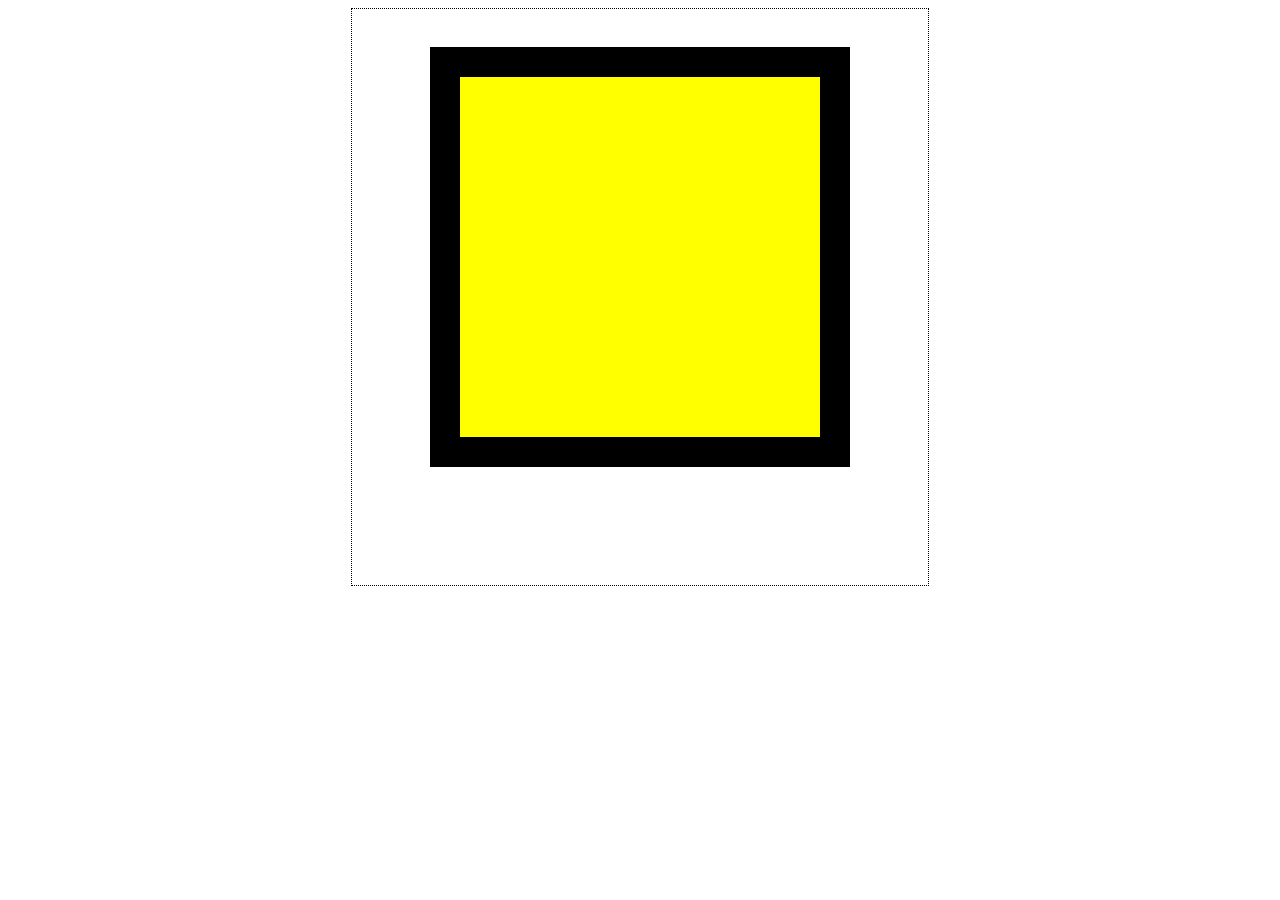
<file: box-model/index.html>
<!DOCTYPE html>
<html>

<head>
    <meta http-equiv="Content-Type" content="text/html; charset=windows-1252">
    <title>Box Model</title>
    <link rel="stylesheet" type="text/css" href="css/layout.css">

</head>

<body>
        <div id="container">
            <div class="Box">          
            </div>
        </div>

</body>

</html>
</file>
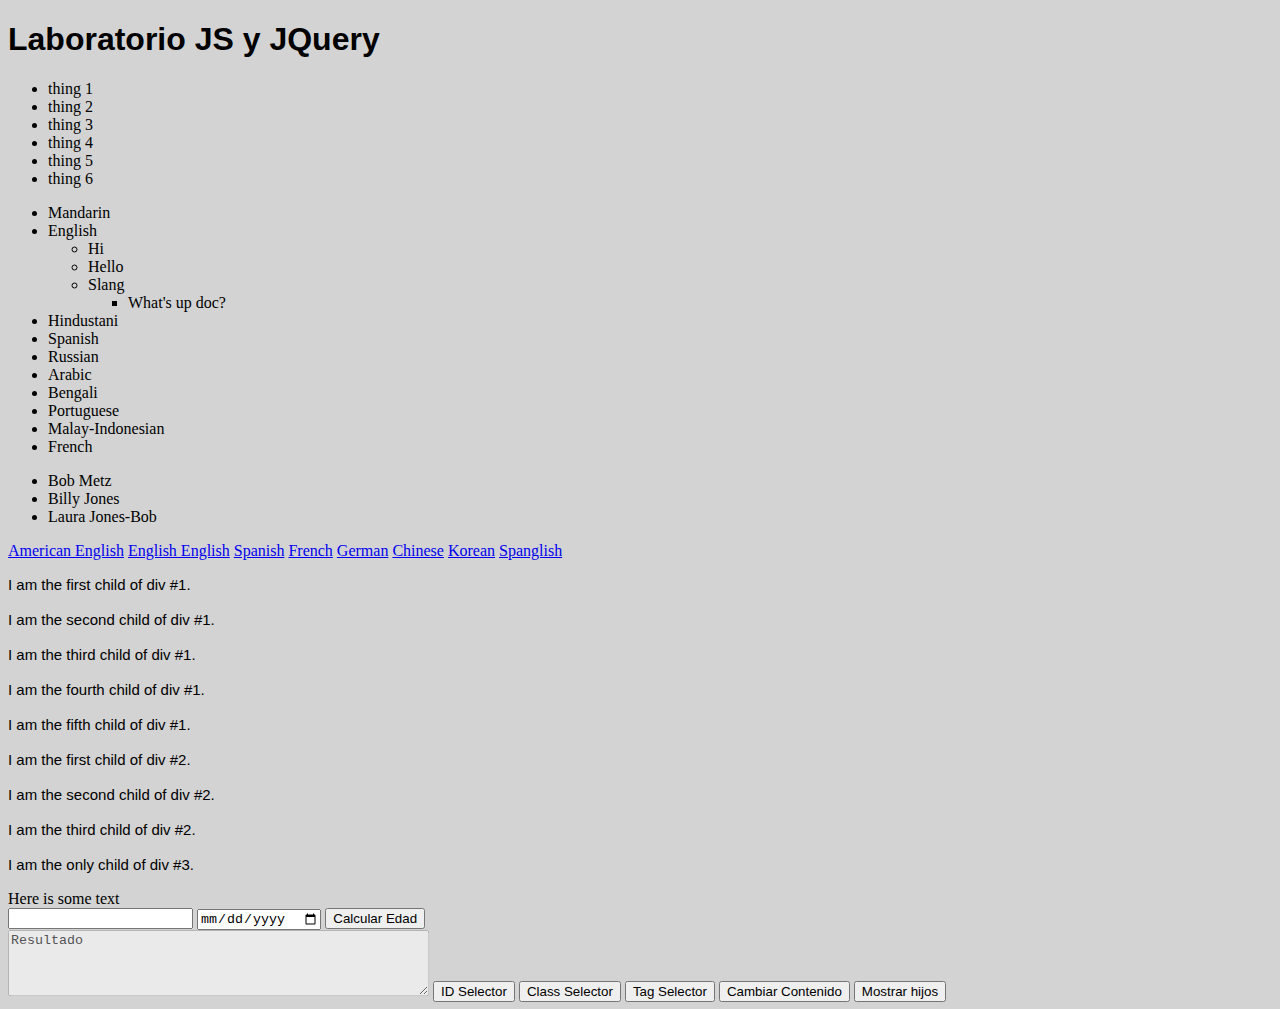
<file: js-jquery-bs/index.html>
<!DOCTYPE html>
<html>

<head lang="en">
    <meta charset="UTF-8">
     <link rel="stylesheet" type="text/css" href="./css/styles.css">
    <script src="https://code.jquery.com/jquery-3.2.1.min.js" integrity="sha256-hwg4gsxgFZhOsEEamdOYGBf13FyQuiTwlAQgxVSNgt4="
        crossorigin="anonymous"></script>
   
    <title>Laboratorio JS y JQuery</title>
</head>

<body>

    <h1>Laboratorio JS y JQuery</h1>
    <ul>
        <li id="thing1">thing 1</li>
        <li>thing 2</li>
        <li>thing 3</li>
        <li class="special">thing 4</li>
        <li>thing 5</li>
        <li class="special">thing 6</li>
    </ul>


    <ul id="languages">
        <li>Mandarin</li>
        <li>English
            <ul class="greetings">
                <li class="main-greeting">Hi</li>
                <li>Hello</li>
                <li>Slang
                    <ul data-troy>
                        <li>What's up doc?</li>
                    </ul>
                </li>
            </ul>
        </li>
        <li>Hindustani</li>
        <li data-troy="true">Spanish</li>
        <li>Russian</li>
        <li>Arabic</li>
        <li>Bengali</li>
        <li>Portuguese</li>
        <li>Malay-Indonesian</li>
        <li>French</li>
    </ul>
    <ul>
        <li data-employee="Bob Metz">Bob Metz</li>
        <li data-employee="Billy Bob Jones">Billy Jones</li>
        <li data-employee="Laura Jones-Bob">Laura Jones-Bob</li>
    </ul>

    <a href="example.html" lang="en">American English</a>
    <a href="example.html" lang="en-UK">English English</a>
    <a href="example.html" lang="es">Spanish</a>
    <a href="example.html" lang="fr">French</a>
    <a href="example.html" lang="de">German</a>
    <a href="example.html" lang="ch">Chinese</a>
    <a href="example.html" lang="ko">Korean</a>
    <a href="example.html" lang="en-and-es">Spanglish</a>


    <div>
        <p>I am the first child of div #1.</p>

        <p>I am the second child of div #1.</p>

        <p>I am the third child of div #1.</p>

        <p>I am the fourth child of div #1.</p>

        <p>I am the fifth child of div #1.</p>
    </div>
    <div>
        <p>I am the first child of div #2.</p>

        <p>I am the second child of div #2.</p>

        <p>I am the third child of div #2.</p>
    </div>
    <div>
        <p>I am the only child of div #3.</p>
        <span>Here is some text</span>
    </div>
    <div>
        <form title="Calcular Fecha de Nacimiento">
            <input type="text" id="name" name="name" value="">
            <input type="date" id="fecha_nacimiento" name="fecha_nacimiento" value="">
            <button type="button" id="btn_calcular_edad">Calcular Edad</button>

            <br/>
            <textarea rows="4" cols="50" disabled id="mostrarResultado">Resultado</textarea>

            <button type="button" id="btn_id_selector">ID Selector</button>
            <button type="button" id="btn_class_selector">Class Selector</button>
            <button type="button" id="btn_tag_selector">Tag Selector</button>
            <button type="button" id="btn_cambiarContenido">Cambiar Contenido</button>
            <button type="button" id="btn_hijos">Mostrar hijos</button>
        </form>
    </div>
</body>
 <script src="js/scripts.js"></script>
</html>
</file>
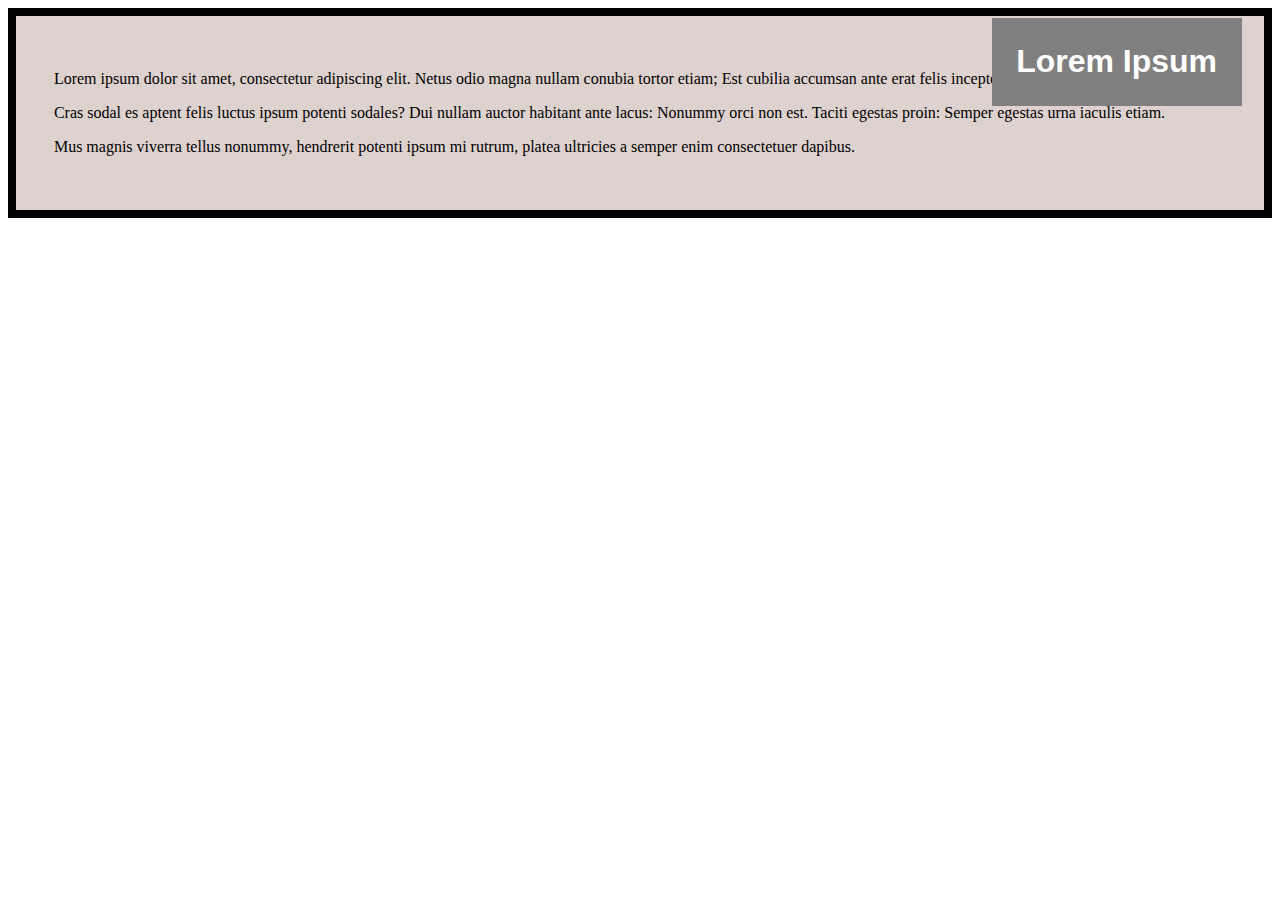
<file: html-css/absolute-positioning.html>
<!DOCTYPE html>
<html>

<head>
    <meta http-equiv="Content-Type" content="text/html; charset=windows-1252">
    <title>Normal Flow</title>
    <link rel="stylesheet" type="text/css" href="./css/layout.css">
    <link rel="stylesheet" type="text/css" href="./css/style.css">
</head>

<body>
    <div id="container">
        <div title="conFondo num1" id="header">
                <h1>
					Lorem Ipsum
				</h1>
        </div>

        <div id="content-container">
            <div id="content">          
                <article>
                <p>
                    Lorem ipsum dolor sit amet, consectetur adipiscing elit. Netus odio magna nullam conubia tortor etiam; Est cubilia accumsan ante erat felis inceptos
                </p>

                <p>
                    Cras sodal es aptent felis luctus ipsum potenti sodales? Dui nullam auctor habitant ante lacus: Nonummy orci non est. Taciti egestas proin: Semper egestas urna iaculis etiam.
                </p>
                <p>
                    Mus magnis viverra tellus nonummy, hendrerit potenti ipsum mi rutrum, platea ultricies a semper enim consectetuer dapibus.
                </p>
                </article>

            </div>
        </div>
    </div>


</body>

</html>
</file>
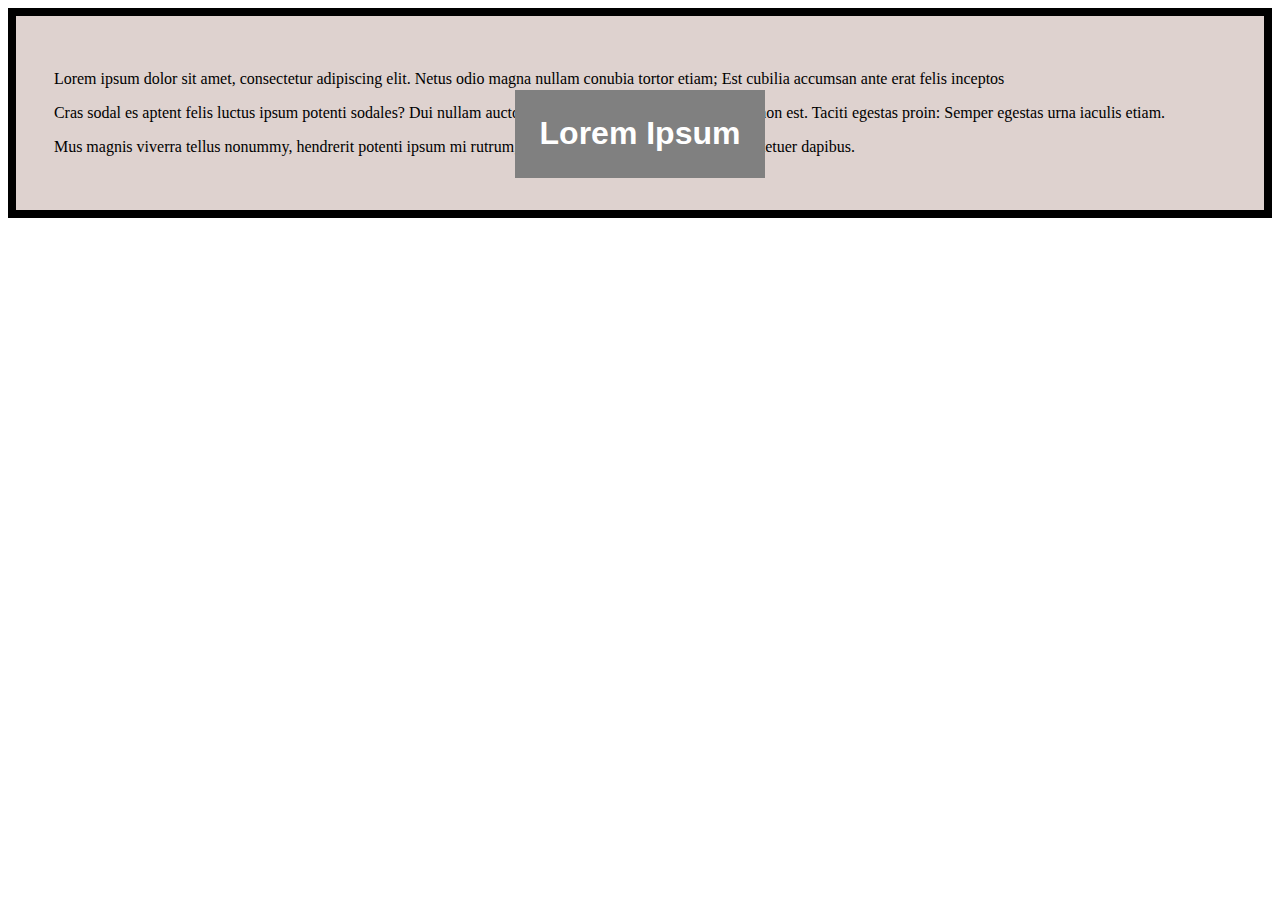
<file: html-css/fixed-positioning.html>
<!DOCTYPE html>
<html>

<head>
    <meta http-equiv="Content-Type" content="text/html; charset=windows-1252">
    <title>Fixed Positioning</title>
    <link rel="stylesheet" type="text/css" href="./css/layout.css">
    <link rel="stylesheet" type="text/css" href="./css/style.css">
</head>

<body>
    <div id="container">
        <div title="conFondo num2" id="header">
                <h1>
					Lorem Ipsum
				</h1>
        </div>

        <div id="content-container">
            <div id="content">          
                <article>
                <p>
                    Lorem ipsum dolor sit amet, consectetur adipiscing elit. Netus odio magna nullam conubia tortor etiam; Est cubilia accumsan ante erat felis inceptos
                </p>

                <p>
                    Cras sodal es aptent felis luctus ipsum potenti sodales? Dui nullam auctor habitant ante lacus: Nonummy orci non est. Taciti egestas proin: Semper egestas urna iaculis etiam.
                </p>
                <p>
                    Mus magnis viverra tellus nonummy, hendrerit potenti ipsum mi rutrum, platea ultricies a semper enim consectetuer dapibus.
                </p>
                </article>

            </div>
        </div>
    </div>


</body>

</html>
</file>
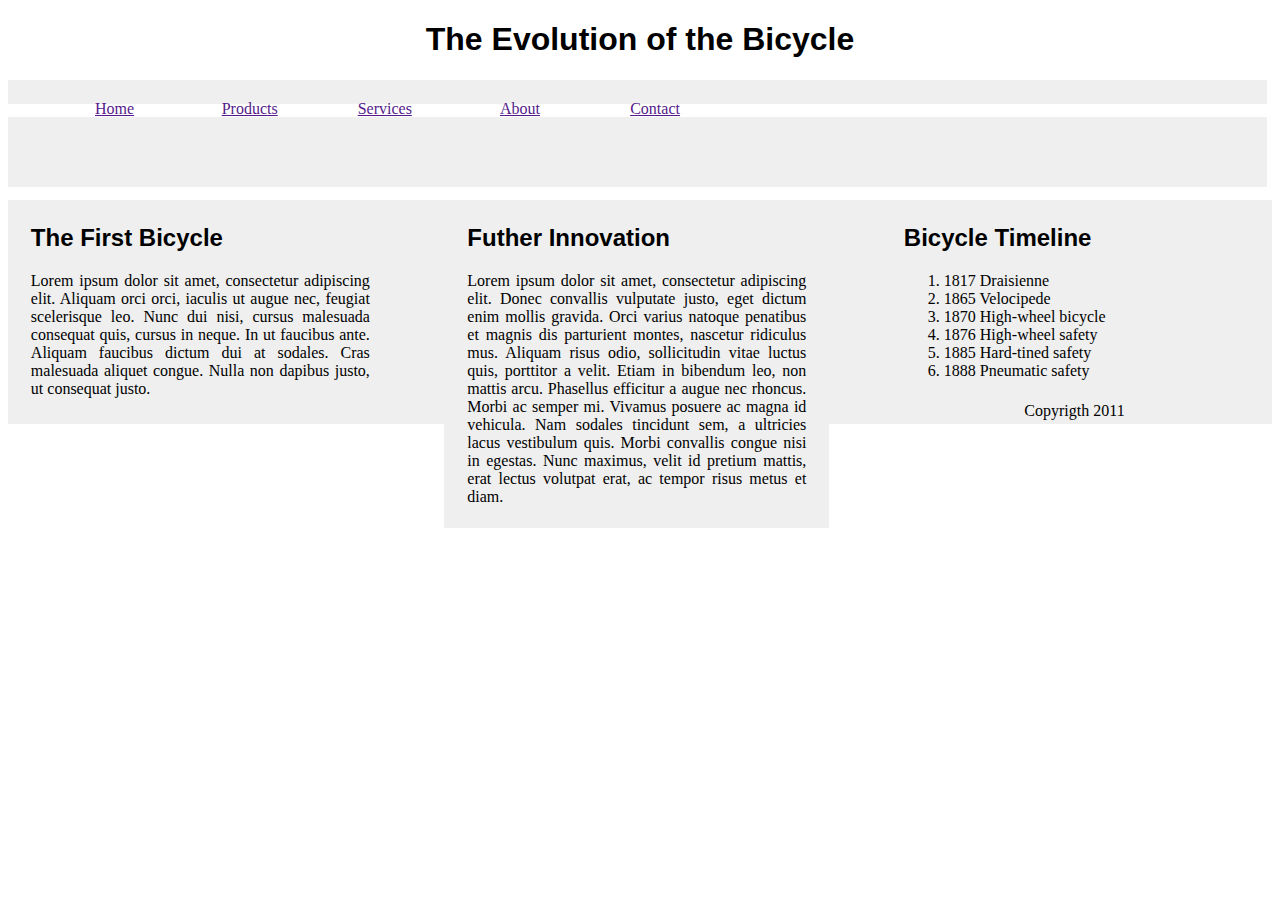
<file: html-css/fixed-width-layout.html>
<!DOCTYPE html>
<html>

<head>
    <meta http-equiv="Content-Type" content="text/html; charset=windows-1252">
    <title>Fixed Width Layput</title>
    <link rel="stylesheet" type="text/css" href="./css/layout_width.css">
    <link rel="stylesheet" type="text/css" href="./css/style.css">
</head>

<body>
    <div id="container_width">
        <div id="logo">
            <header>
                <h1>The Evolution of the Bicycle</h1>
            </header>

        </div>

        <div title="caja" id="navigation">

            <ul>
                <li><a href="">Home</a></li>
                <li><a href="">Products</a></li>
                <li><a href="">Services</a></li>
                <li><a href="">About</a></li>
                <li><a href="">Contact</a></li>
            </ul>

        </div>

        <div title="caja" class="feature">
            <article>

            </article>
        </div>

        <div class="columns">
            <div title="caja" class="colum1of3">
                <article>
                    <h2>The First Bicycle</h2>
                    <p>
                        Lorem ipsum dolor sit amet, consectetur adipiscing elit. Aliquam orci orci, iaculis ut augue nec, feugiat scelerisque leo. Nunc dui nisi, cursus malesuada consequat quis, cursus in neque. In ut faucibus ante. Aliquam faucibus dictum dui at sodales. Cras malesuada aliquet congue. Nulla non dapibus justo, ut consequat justo.</p>

                </article>
            </div>
            <div title="caja" class="colum2of3">
                <article>
                    <h2>
                            Futher Innovation
                        </h2>
                    <p>
                        Lorem ipsum dolor sit amet, consectetur adipiscing elit. Donec convallis vulputate justo, eget dictum enim mollis gravida. Orci varius natoque penatibus et magnis dis parturient montes, nascetur ridiculus mus. Aliquam risus odio, sollicitudin vitae luctus quis, porttitor a velit. Etiam in bibendum leo, non mattis arcu. Phasellus efficitur a augue nec rhoncus. Morbi ac semper mi. Vivamus posuere ac magna id vehicula. Nam sodales tincidunt sem, a ultricies lacus vestibulum quis. Morbi convallis congue nisi in egestas. Nunc maximus, velit id pretium mattis, erat lectus volutpat erat, ac tempor risus metus et diam.

                    </p>

                </article>
            </div>
            <div title="caja" class="colum3of3">
                <article>
                    <h2>Bicycle Timeline</h2>

                    <ol>
                        <li>1817 Draisienne</li>
                        <li>1865 Velocipede</li>
                        <li>1870 High-wheel bicycle</li>
                        <li>1876 High-wheel safety</li>
                        <li>1885 Hard-tined safety</li>
                        <li>1888 Pneumatic safety</li>
                    </ol>
                </article>
            </div>
        </div>

        <div title="caja" class="footer">
            Copyrigth 2011
        </div>



    </div>

</body>

</html>
</file>
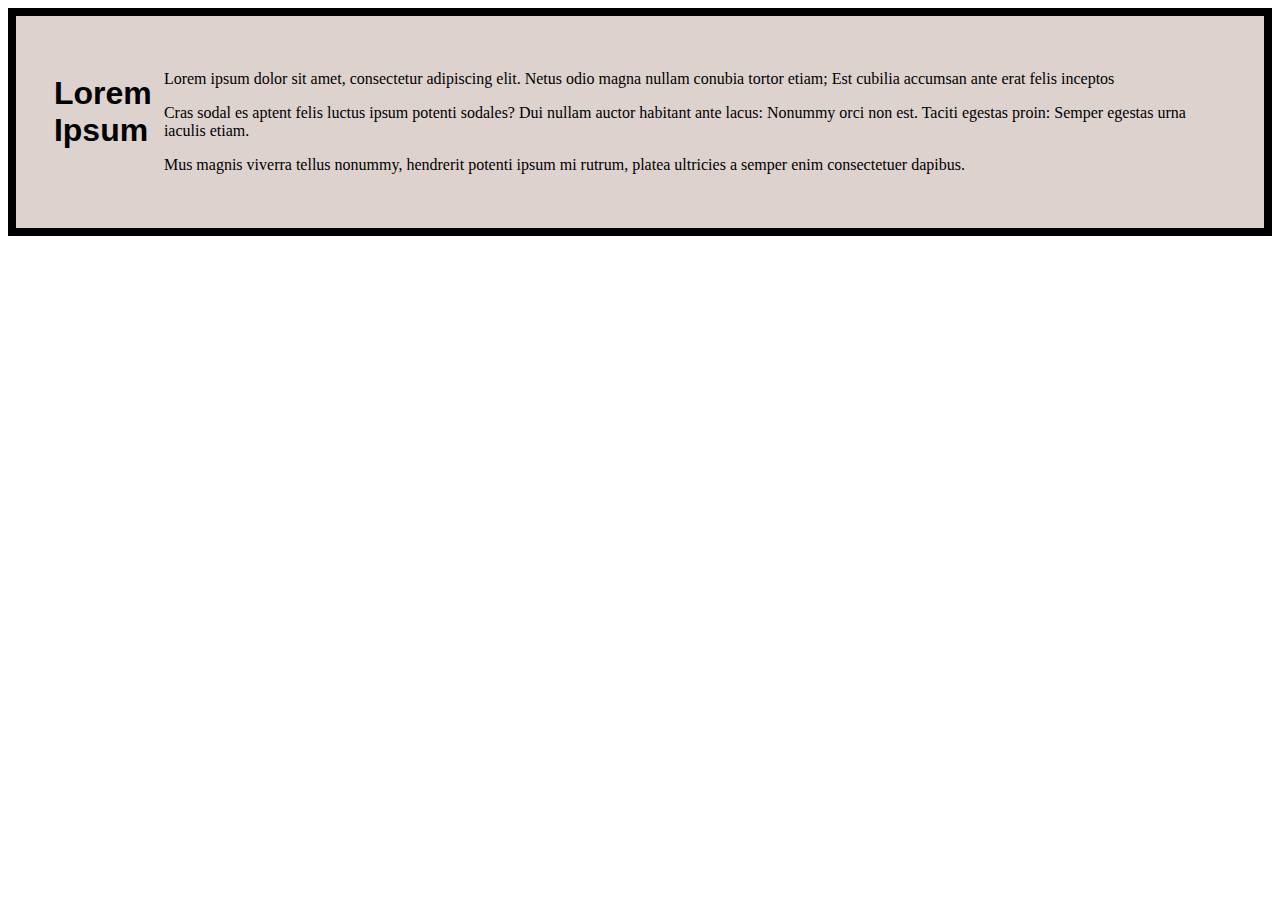
<file: html-css/float.html>
<!DOCTYPE html>
<html>

<head>
    <meta http-equiv="Content-Type" content="text/html; charset=windows-1252">
    <title>Float</title>
    <link rel="stylesheet" type="text/css" href="./css/layout.css">
    <link rel="stylesheet" type="text/css" href="./css/style.css">
</head>

<body>
    <div id="container">
        <div title="sinFondo num2" id="header">
            <h1>
					Lorem Ipsum
            </h1>
        </div>

        <div id="content-container">
            <div id="content">
                <p>
                    Lorem ipsum dolor sit amet, consectetur adipiscing elit. Netus odio magna nullam conubia tortor etiam; Est cubilia accumsan ante erat felis inceptos
                </p>

                <p>
                    Cras sodal es aptent felis luctus ipsum potenti sodales? Dui nullam auctor habitant ante lacus: Nonummy orci non est. Taciti egestas proin: Semper egestas urna iaculis etiam.
                </p>
                <p>
                    Mus magnis viverra tellus nonummy, hendrerit potenti ipsum mi rutrum, platea ultricies a semper enim consectetuer dapibus.
                </p>

            </div>
        </div>
    </div>


</body>

</html>
</file>
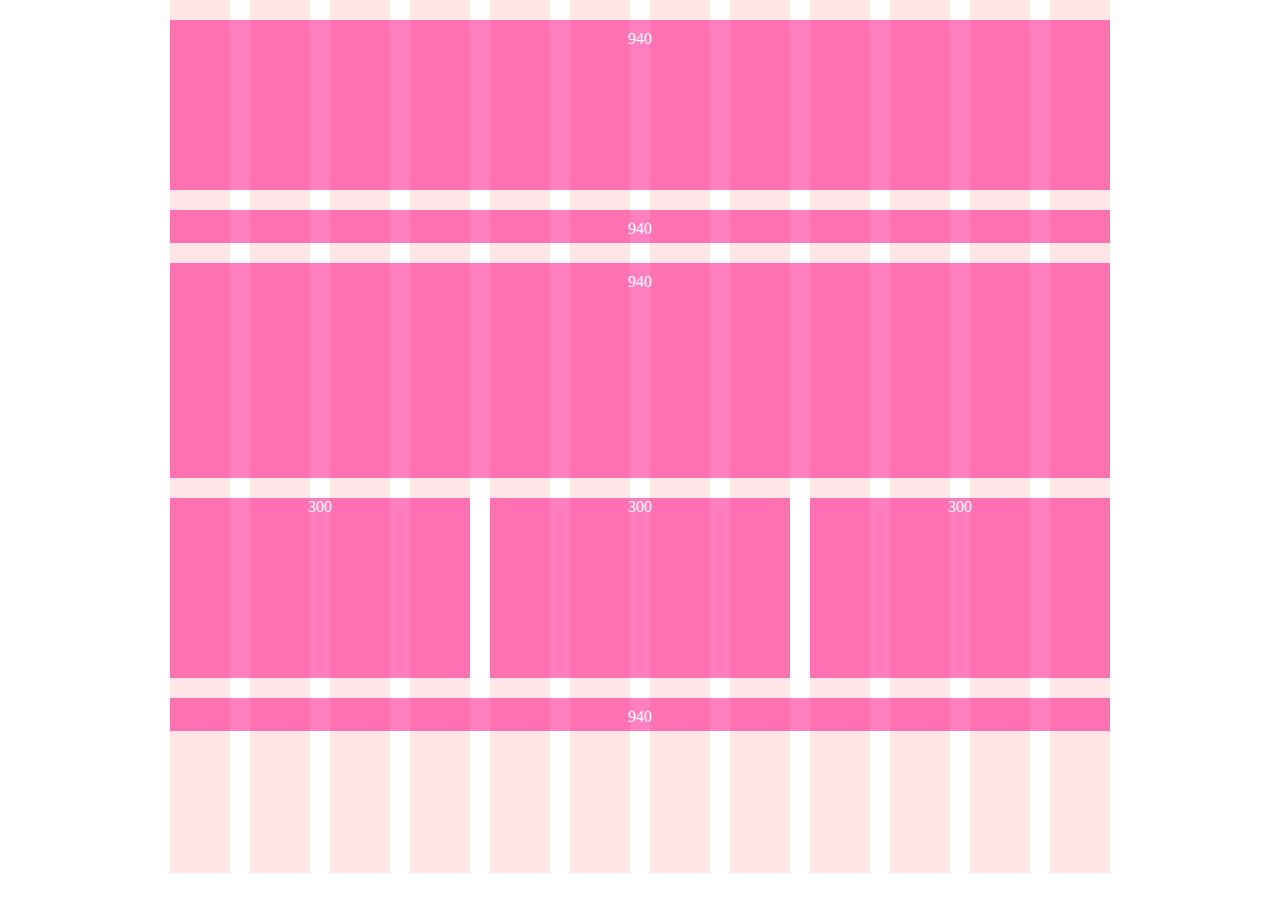
<file: html-css/grid-layout.html>
<!DOCTYPE html>
<html>

<head>
    <meta http-equiv="Content-Type" content="text/html; charset=windows-1252">
    <title>Grid 960 Layput</title>
    <link rel="stylesheet" type="text/css" href="./css/reset.css" />
    <link rel="stylesheet" type="text/css" href="./css/960.css" />
    <link rel="stylesheet" type="text/css" href="./css/layout_grid.css" />
    <link rel="stylesheet" type="text/css" href="./css/style.css">
</head>

<body>
    <div class="container_12">
        <div id="logo" class="grid_12">
            <article>
                <p>
                    940
                </p>
            </article>
        </div>


        <div id="nav" class="grid_12">
            <article>
                <p>940</p>
            </article>
        </div>

        <div id="feature" class="grid_12">
            <article>
                <p>940</p>
            </article>
        </div>


        <div title="columna uno" class="grid_4">
            <article>
                <p>300</p>
            </article>
        </div>
        <div title="columna dos" class="grid_4">
            <article>
                <p> 300</p>
            </article>
        </div>
        <div title="columna tres" class="grid_4">
            <article>
                <p> 300</p>
            </article>
        </div>


        <div class="grid_12" title="caja" id="footer">
            <article>
                <p>940</p>
            </article>
        </div>



    </div>

</body>

</html>
</file>
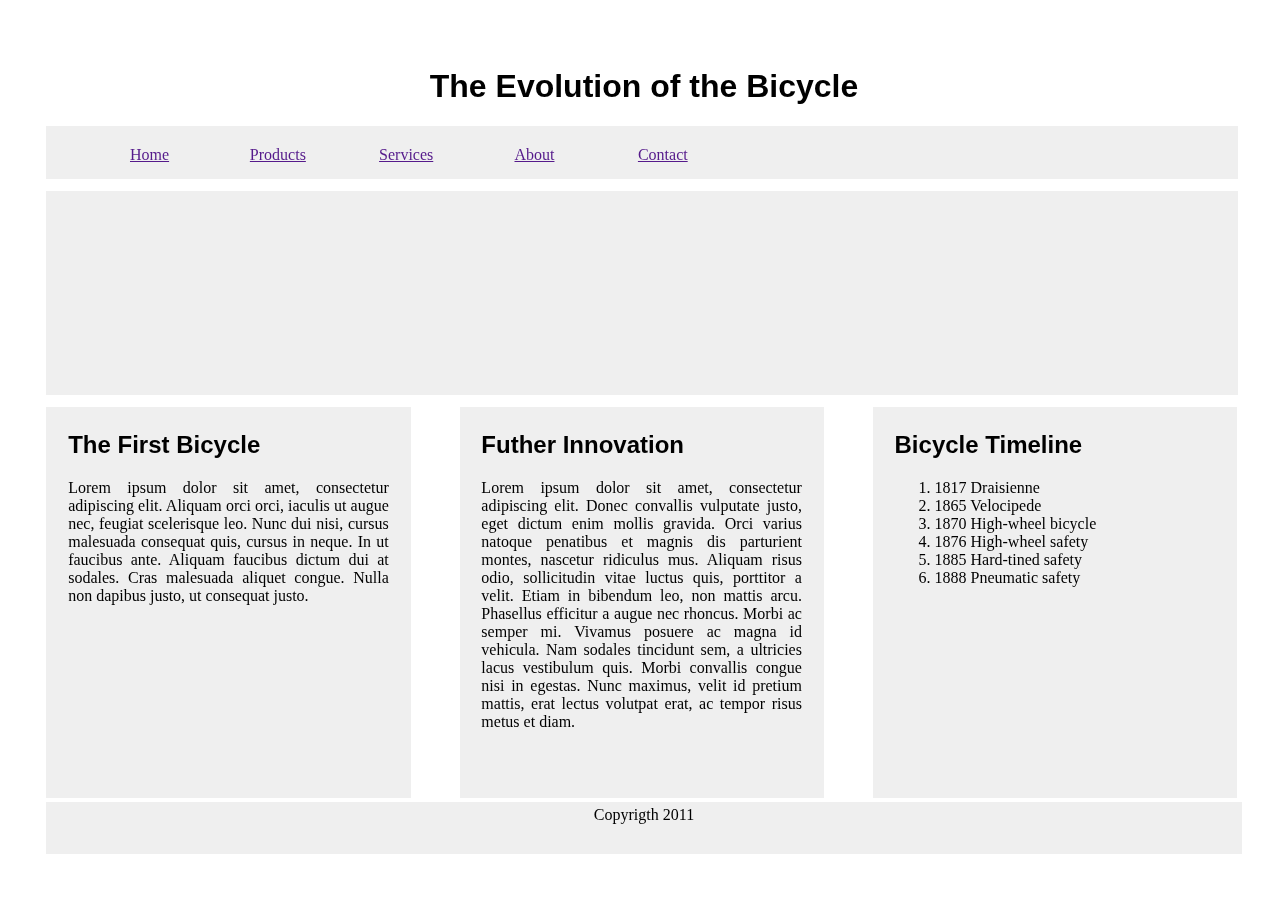
<file: html-css/liquid-width-layout.html>
<!DOCTYPE html>
<html>

<head>
    <meta http-equiv="Content-Type" content="text/html; charset=windows-1252">
    <title>Liquid Width Layput</title>
    <link rel="stylesheet" type="text/css" href="./css/layout_width.css">
    <link rel="stylesheet" type="text/css" href="./css/style.css">
</head>

<body>
    <div id="container_width_liquid">
        <div id="logo">
            <header>
                <h1>The Evolution of the Bicycle</h1>
            </header>

        </div>

        <div title="caja" id="navigation">

            <ul>
                <li><a href="">Home</a></li>
                <li><a href="">Products</a></li>
                <li><a href="">Services</a></li>
                <li><a href="">About</a></li>
                <li><a href="">Contact</a></li>
            </ul>

        </div>

        <div title="caja" class="feature">
            <article>

            </article>
        </div>

        <div class="columns">
            <div title="caja" class="colum1of3">
                <article>
                    <h2>The First Bicycle</h2>
                    <p>
                        Lorem ipsum dolor sit amet, consectetur adipiscing elit. Aliquam orci orci, iaculis ut augue nec, feugiat scelerisque leo. Nunc dui nisi, cursus malesuada consequat quis, cursus in neque. In ut faucibus ante. Aliquam faucibus dictum dui at sodales. Cras malesuada aliquet congue. Nulla non dapibus justo, ut consequat justo.</p>

                </article>
            </div>
            <div title="caja" class="colum2of3">
                <article>
                    <h2>
                            Futher Innovation
                        </h2>
                    <p>
                        Lorem ipsum dolor sit amet, consectetur adipiscing elit. Donec convallis vulputate justo, eget dictum enim mollis gravida. Orci varius natoque penatibus et magnis dis parturient montes, nascetur ridiculus mus. Aliquam risus odio, sollicitudin vitae luctus quis, porttitor a velit. Etiam in bibendum leo, non mattis arcu. Phasellus efficitur a augue nec rhoncus. Morbi ac semper mi. Vivamus posuere ac magna id vehicula. Nam sodales tincidunt sem, a ultricies lacus vestibulum quis. Morbi convallis congue nisi in egestas. Nunc maximus, velit id pretium mattis, erat lectus volutpat erat, ac tempor risus metus et diam.

                    </p>

                </article>
            </div>
            <div title="caja" class="colum3of3">
                <article>
                    <h2>Bicycle Timeline</h2>

                    <ol>
                        <li>1817 Draisienne</li>
                        <li>1865 Velocipede</li>
                        <li>1870 High-wheel bicycle</li>
                        <li>1876 High-wheel safety</li>
                        <li>1885 Hard-tined safety</li>
                        <li>1888 Pneumatic safety</li>
                    </ol>
                </article>
            </div>
        </div>

        <div title="caja" class="footer">
            Copyrigth 2011
        </div>



    </div>

</body>

</html>
</file>
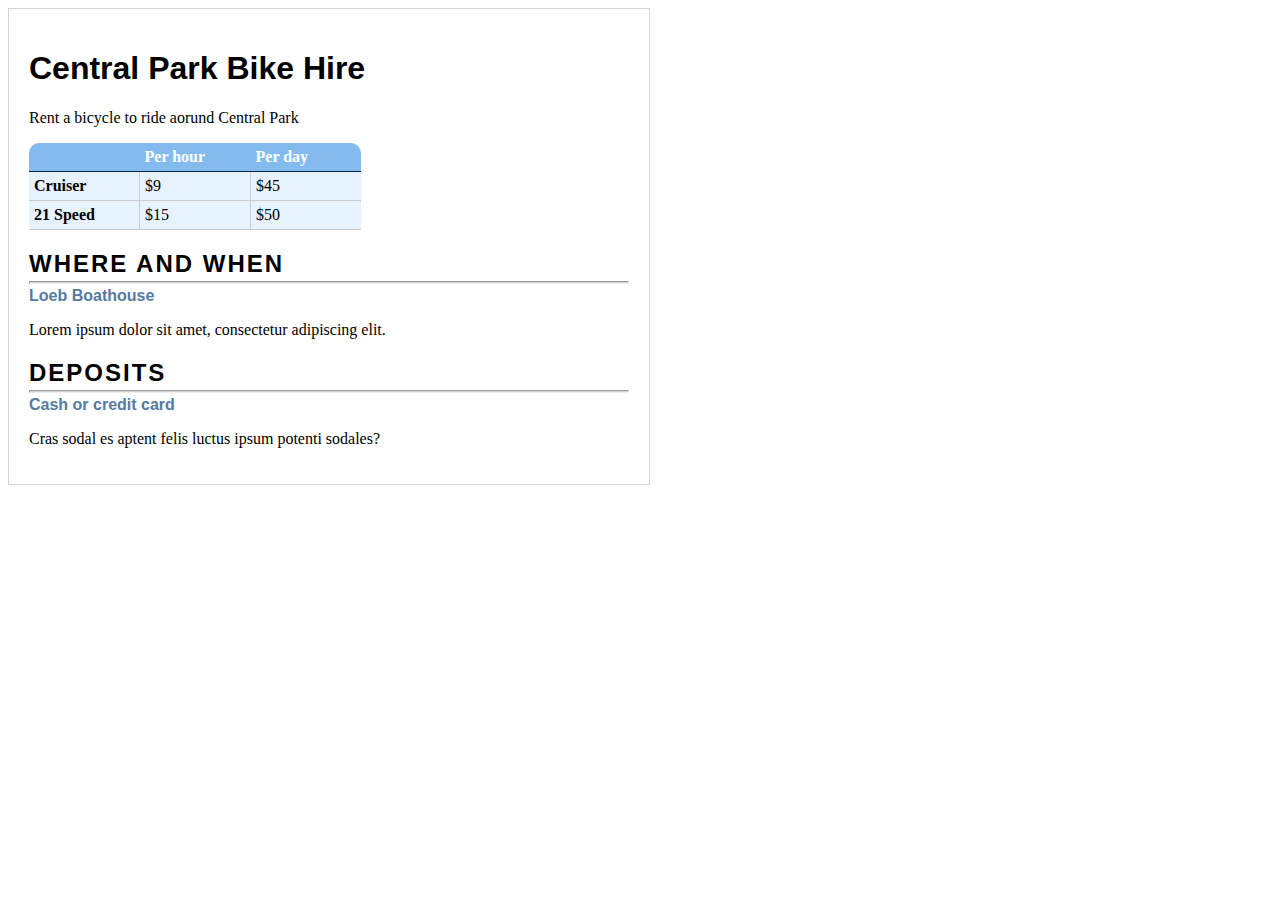
<file: html-css/multiple-style-sheets-import.html>
<!DOCTYPE html>
<html>

<head>
    <meta http-equiv="Content-Type" content="text/html; charset=windows-1252">
    <title>Multiple Style Sheets</title>
    <link rel="stylesheet" type="text/css" href="./css/layout.css">
    <link rel="stylesheet" type="text/css" href="./css/style.css">
</head>

<body>
    <div id="page">
        <div title="" id="header">
            <h1>Central Park Bike Hire</h1>
        </div>

        <div id="content">
            <p>Rent a bicycle to ride aorund Central Park</p>

            <table class="tablaNormal">
                <tr>
                    <th></th>
                    <th>Per hour</th>
                    <th>Per day</th>
                </tr>
                <tr>
                    <td>Cruiser</td>
                    <td>$9</td>
                    <td>$45</td>
                </tr>
                <tr>
                    <td>21 Speed</td>
                    <td>$15</td>
                    <td>$50</td>
                </tr>

            </table>
            <article>
                <h2 title="tituloHr ">WHERE AND WHEN</h2>
                <hr>
                <h3 title="tituloH3 ">Loeb Boathouse</h3>
                <p>
                    Lorem ipsum dolor sit amet, consectetur adipiscing elit.
                </p>
            </article>

            <article>
                <h2 title="tituloHr ">DEPOSITS</h2>
                <hr>
                <h3 title="tituloH3 ">Cash or credit card</h3>
                <p>
                    Cras sodal es aptent felis luctus ipsum potenti sodales?
                </p>
            </article>

        </div>

    </div>


</body>

</html>
</file>
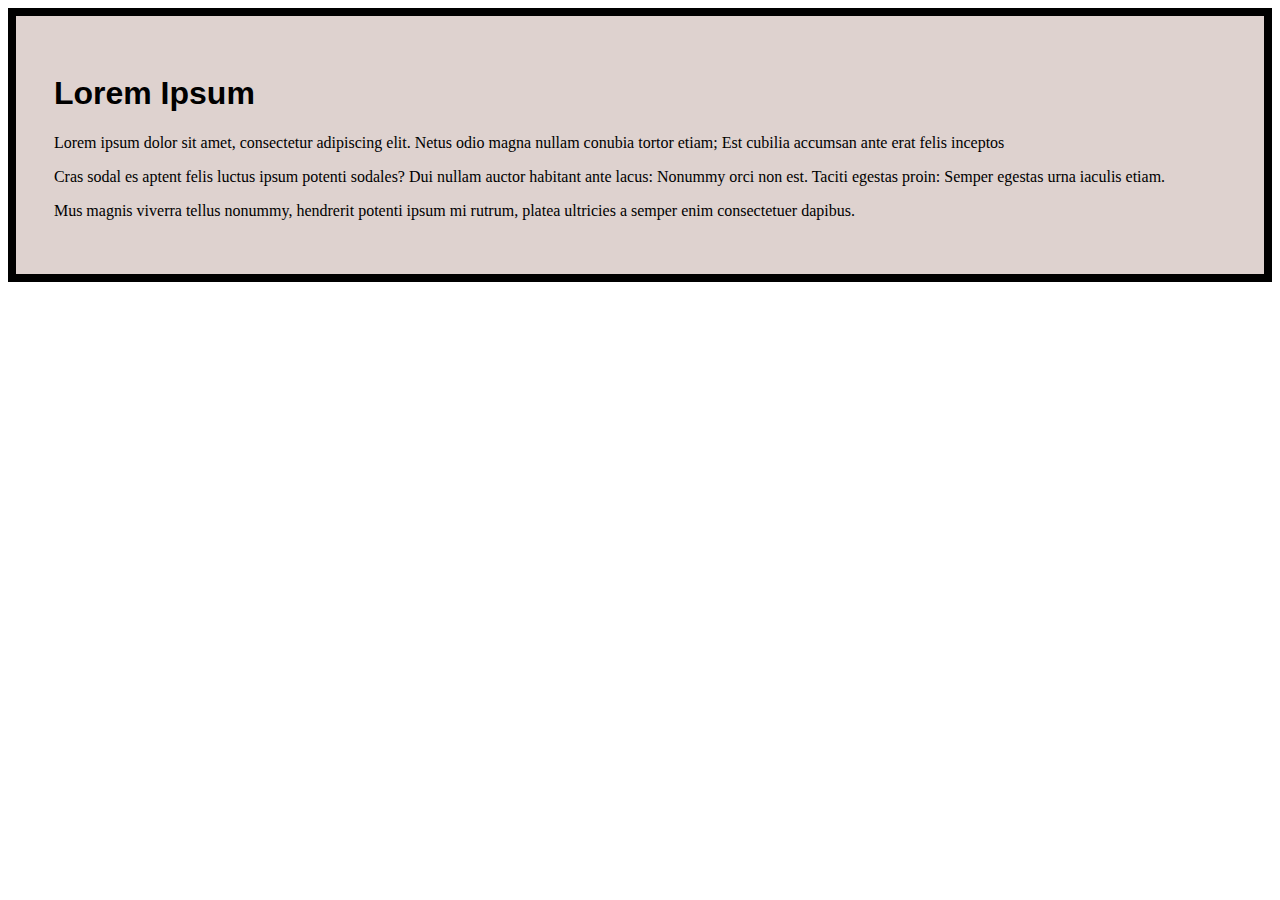
<file: html-css/normal-flow.html>
<!DOCTYPE html>
<html>

<head>
    <meta http-equiv="Content-Type" content="text/html; charset=windows-1252">
    <title>Normal Flow</title>
    <link rel="stylesheet" type="text/css" href="./css/layout.css">
    <link rel="stylesheet" type="text/css" href="./css/style.css">
</head>

<body>
    <div id="container">
        <div id="header">
            <h1>
					Lorem Ipsum
            </h1>
        </div>

        <div id="content-container">
            <div id="content">
                <p>
                    Lorem ipsum dolor sit amet, consectetur adipiscing elit. Netus odio magna nullam conubia tortor etiam; Est cubilia accumsan ante erat felis inceptos
                </p>

                <p>
                    Cras sodal es aptent felis luctus ipsum potenti sodales? Dui nullam auctor habitant ante lacus: Nonummy orci non est. Taciti egestas proin: Semper egestas urna iaculis etiam.
                </p>
                <p>
                    Mus magnis viverra tellus nonummy, hendrerit potenti ipsum mi rutrum, platea ultricies a semper enim consectetuer dapibus.
                </p>

            </div>
        </div>
    </div>


</body>

</html>
</file>
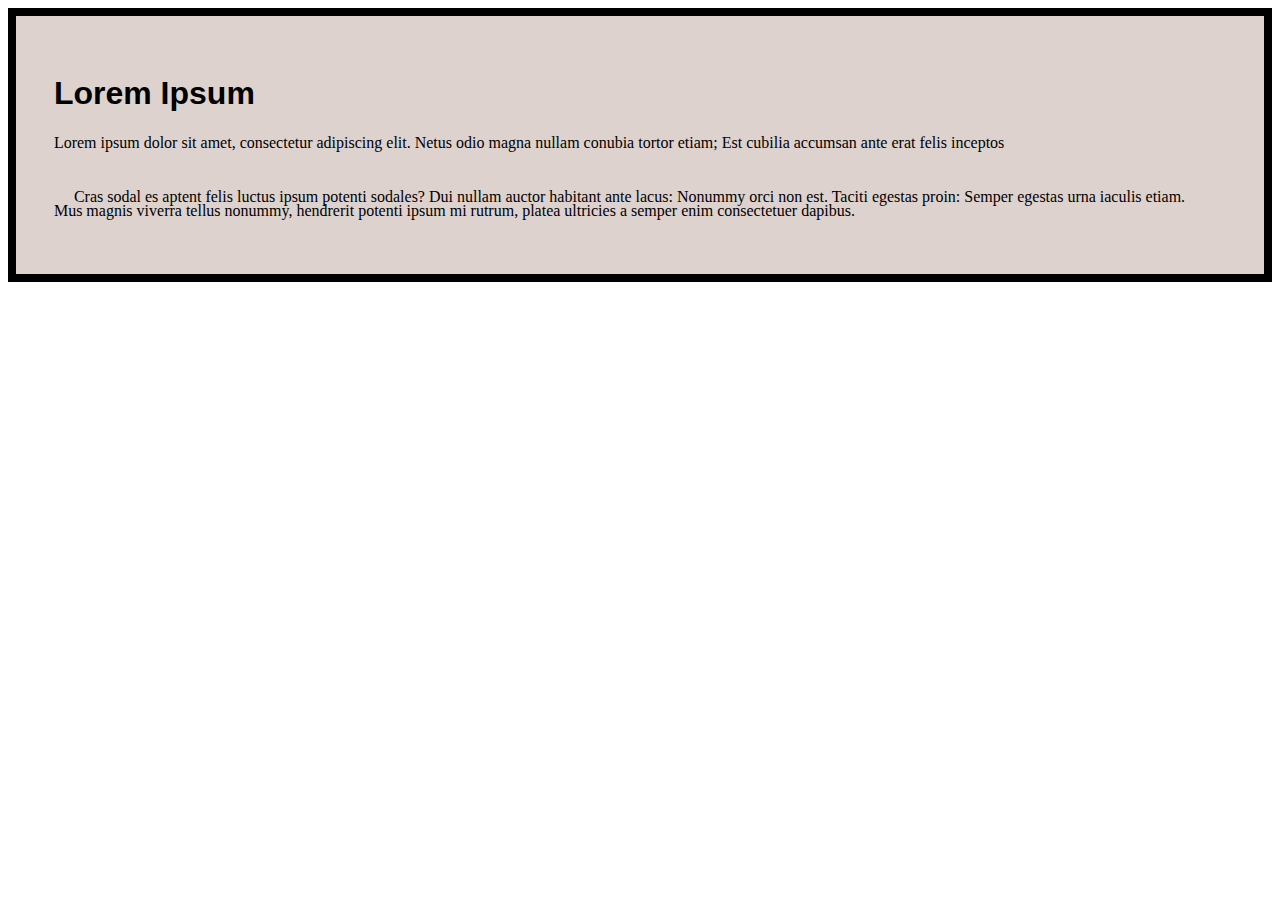
<file: html-css/relative-positioning.html>
<!DOCTYPE html>
<html>

<head>
    <meta http-equiv="Content-Type" content="text/html; charset=windows-1252">
    <title>Normal Flow</title>
    <link rel="stylesheet" type="text/css" href="./css/layout.css">
    <link rel="stylesheet" type="text/css" href="./css/style.css">
</head>

<body>
    <div id="container">
        <div id="header">
            <h1>
					Lorem Ipsum
            </h1>
        </div>

        <div id="content-container">
            <div id="content">
                <p>
                    Lorem ipsum dolor sit amet, consectetur adipiscing elit. Netus odio magna nullam conubia tortor etiam; Est cubilia accumsan ante erat felis inceptos
                </p>

                <p title="relative num1">
                    Cras sodal es aptent felis luctus ipsum potenti sodales? Dui nullam auctor habitant ante lacus: Nonummy orci non est. Taciti egestas proin: Semper egestas urna iaculis etiam.
                </p>
                <p>
                    Mus magnis viverra tellus nonummy, hendrerit potenti ipsum mi rutrum, platea ultricies a semper enim consectetuer dapibus.
                </p>

            </div>
        </div>
    </div>


</body>

</html>
</file>
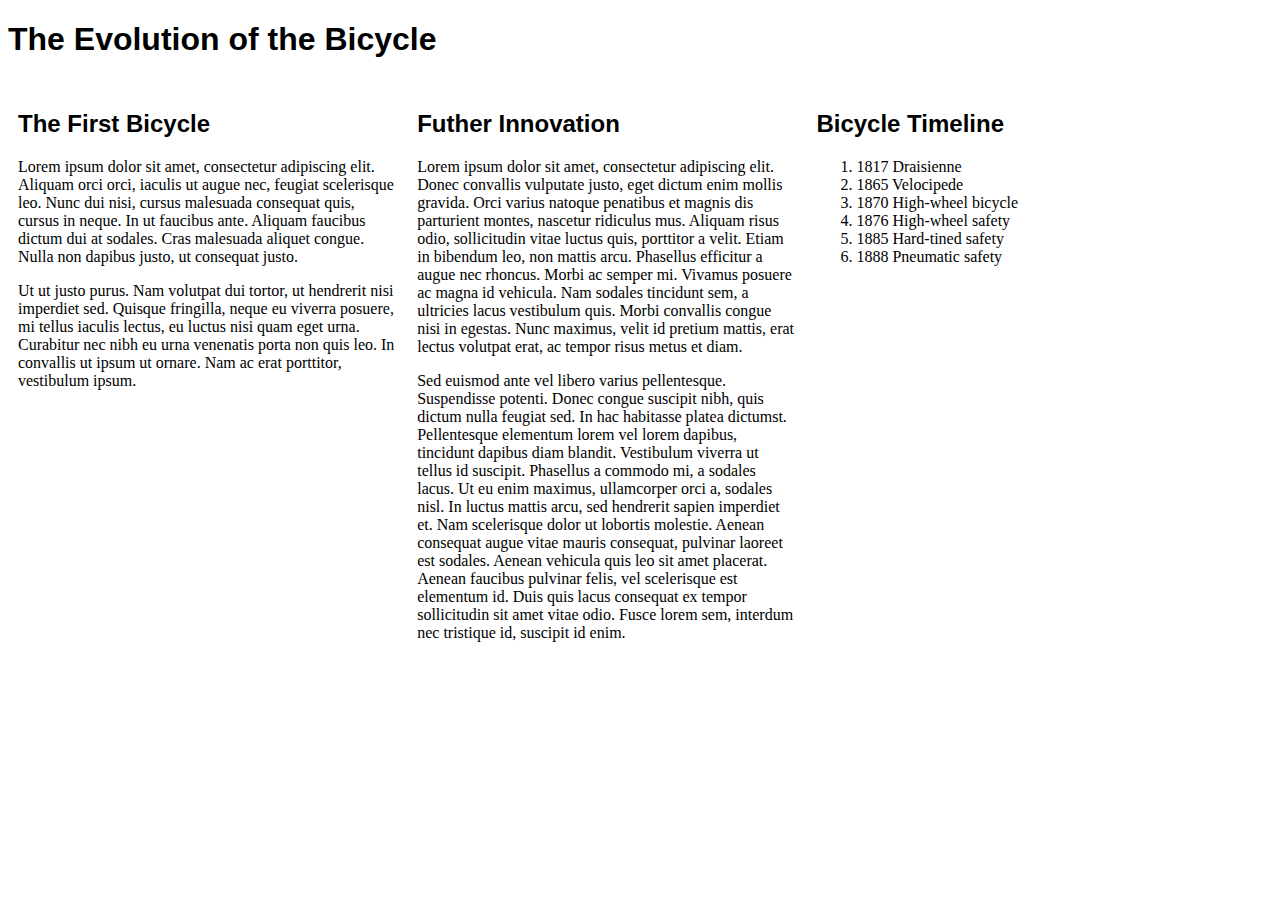
<file: html-css/tree-col-layout.html>
<!DOCTYPE html>
<html>

<head>
    <meta http-equiv="Content-Type" content="text/html; charset=windows-1252">
    <title>Tree Col Layout Flow</title>
    <link rel="stylesheet" type="text/css" href="./css/layout.css">
    <link rel="stylesheet" type="text/css" href="./css/style.css">
</head>

<body>
    <div id="container2">
        <div id="header">
            <h1>
					The Evolution of the Bicycle
            </h1>
        </div>

        <div id="content">
            <div class="colum1of3">
                <article>
                    <h2>The First Bicycle</h2>
                    <p>
                        Lorem ipsum dolor sit amet, consectetur adipiscing elit. Aliquam orci orci, iaculis ut augue nec, feugiat scelerisque leo. Nunc dui nisi, cursus malesuada consequat quis, cursus in neque. In ut faucibus ante. Aliquam faucibus dictum dui at sodales. Cras malesuada aliquet congue. Nulla non dapibus justo, ut consequat justo.</p>
                    <p>
                        Ut ut justo purus. Nam volutpat dui tortor, ut hendrerit nisi imperdiet sed. Quisque fringilla, neque eu viverra posuere, mi tellus iaculis lectus, eu luctus nisi quam eget urna. Curabitur nec nibh eu urna venenatis porta non quis leo. In convallis ut ipsum ut ornare. Nam ac erat porttitor, vestibulum ipsum.
                    </p>
                </article>
            </div>
                <div class="colum2of3">
                    <article>
                        <h2>
                            Futher Innovation
                        </h2>
                        <p>
                            Lorem ipsum dolor sit amet, consectetur adipiscing elit. Donec convallis vulputate justo, eget dictum enim mollis gravida. Orci varius natoque penatibus et magnis dis parturient montes, nascetur ridiculus mus. Aliquam risus odio, sollicitudin vitae luctus quis, porttitor a velit. Etiam in bibendum leo, non mattis arcu. Phasellus efficitur a augue nec rhoncus. Morbi ac semper mi. Vivamus posuere ac magna id vehicula. Nam sodales tincidunt sem, a ultricies lacus vestibulum quis. Morbi convallis congue nisi in egestas. Nunc maximus, velit id pretium mattis, erat lectus volutpat erat, ac tempor risus metus et diam.

                        </p>
                        <p>
                            Sed euismod ante vel libero varius pellentesque. Suspendisse potenti. Donec congue suscipit nibh, quis dictum nulla feugiat sed. In hac habitasse platea dictumst. Pellentesque elementum lorem vel lorem dapibus, tincidunt dapibus diam blandit. Vestibulum viverra ut tellus id suscipit. Phasellus a commodo mi, a sodales lacus. Ut eu enim maximus, ullamcorper orci a, sodales nisl. In luctus mattis arcu, sed hendrerit sapien imperdiet et. Nam scelerisque dolor ut lobortis molestie. Aenean consequat augue vitae mauris consequat, pulvinar laoreet est sodales. Aenean vehicula quis leo sit amet placerat. Aenean faucibus pulvinar felis, vel scelerisque est elementum id. Duis quis lacus consequat ex tempor sollicitudin sit amet vitae odio. Fusce lorem sem, interdum nec tristique id, suscipit id enim.
                        </p>
                    </article>
                </div>
                <div class="colum3of3">
                    <article>
                        <h2>Bicycle Timeline</h2>

                        <ol>
                            <li>1817 Draisienne</li>
                            <li>1865 Velocipede</li>
                            <li>1870 High-wheel bicycle</li>
                            <li>1876 High-wheel safety</li>
                            <li>1885 Hard-tined safety</li>
                            <li>1888 Pneumatic safety</li>
                        </ol>
                    </article>
                </div>

            </div>
        </div>

</body>

</html>
</file>
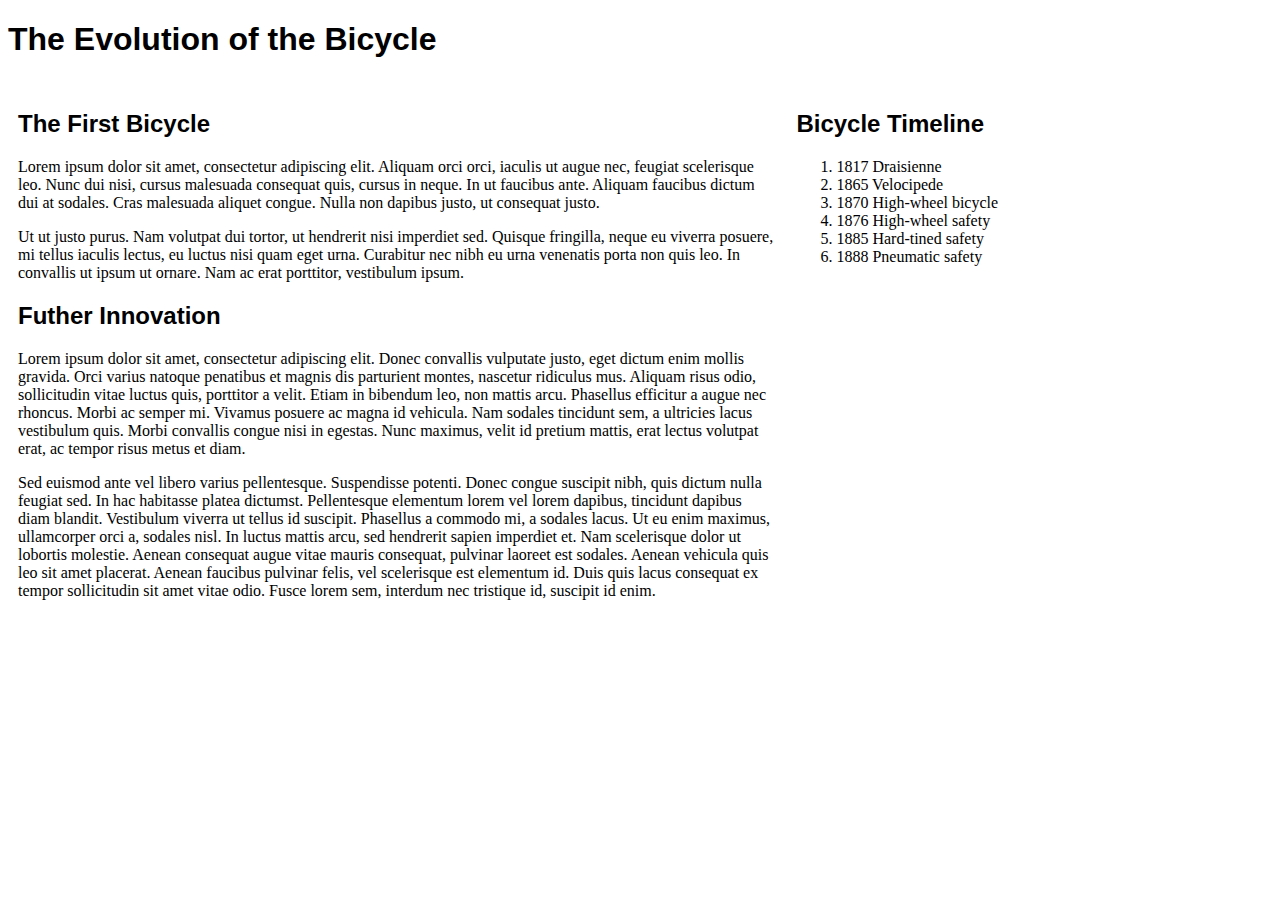
<file: html-css/two-col-layout.html>
<!DOCTYPE html>
<html>

<head>
    <meta http-equiv="Content-Type" content="text/html; charset=windows-1252">
    <title>Two Col Layout Flow</title>
    <link rel="stylesheet" type="text/css" href="./css/layout.css">
    <link rel="stylesheet" type="text/css" href="./css/style.css">
</head>

<body>
    <div id="container2">
        <div id="header">
            <h1>
					The Evolution of the Bicycle
            </h1>
        </div>

            <div id="content">
                <div class="colum1of2">
                    <article>
                        <h2>The First Bicycle</h2>
                        <p>
                        Lorem ipsum dolor sit amet, consectetur adipiscing elit. Aliquam orci orci, iaculis ut augue nec, feugiat scelerisque leo. Nunc dui nisi, cursus malesuada consequat quis, cursus in neque. In ut faucibus ante. Aliquam faucibus dictum dui at sodales. Cras malesuada aliquet congue. Nulla non dapibus justo, ut consequat justo.</p>
                        <p>
                        Ut ut justo purus. Nam volutpat dui tortor, ut hendrerit nisi imperdiet sed. Quisque fringilla, neque eu viverra posuere, mi tellus iaculis lectus, eu luctus nisi quam eget urna. Curabitur nec nibh eu urna venenatis porta non quis leo. In convallis ut ipsum ut ornare. Nam ac erat porttitor, vestibulum ipsum.
                        </p>
                        <h2>
                            Futher Innovation
                        </h2>
                        <p>
                        Lorem ipsum dolor sit amet, consectetur adipiscing elit. Donec convallis vulputate justo, eget dictum enim mollis gravida. Orci varius natoque penatibus et magnis dis parturient montes, nascetur ridiculus mus. Aliquam risus odio, sollicitudin vitae luctus quis, porttitor a velit. Etiam in bibendum leo, non mattis arcu. Phasellus efficitur a augue nec rhoncus. Morbi ac semper mi. Vivamus posuere ac magna id vehicula. Nam sodales tincidunt sem, a ultricies lacus vestibulum quis. Morbi convallis congue nisi in egestas. Nunc maximus, velit id pretium mattis, erat lectus volutpat erat, ac tempor risus metus et diam.

                        </p>
                        <p>
                        Sed euismod ante vel libero varius pellentesque. Suspendisse potenti. Donec congue suscipit nibh, quis dictum nulla feugiat sed. In hac habitasse platea dictumst. Pellentesque elementum lorem vel lorem dapibus, tincidunt dapibus diam blandit. Vestibulum viverra ut tellus id suscipit. Phasellus a commodo mi, a sodales lacus. Ut eu enim maximus, ullamcorper orci a, sodales nisl. In luctus mattis arcu, sed hendrerit sapien imperdiet et. Nam scelerisque dolor ut lobortis molestie. Aenean consequat augue vitae mauris consequat, pulvinar laoreet est sodales. Aenean vehicula quis leo sit amet placerat. Aenean faucibus pulvinar felis, vel scelerisque est elementum id. Duis quis lacus consequat ex tempor sollicitudin sit amet vitae odio. Fusce lorem sem, interdum nec tristique id, suscipit id enim. 
                        </p>
                    </article>
                </div>
                <div class="colum2of2">
                    <article>
                        <h2>Bicycle Timeline</h2>
                        
                        <ol>
                            <li>1817 Draisienne</li>
                            <li>1865 Velocipede</li>
                            <li>1870 High-wheel bicycle</li>
                            <li>1876 High-wheel safety</li>
                            <li>1885 Hard-tined safety</li>
                            <li>1888 Pneumatic safety</li>
                        </ol>
                    </article>
                </div>

            </div>
    </div>


</body>

</html>
</file>
<file: box-model/css/layout.css>
#container {
    padding: 3%;
    position: static;
    margin: 0 auto;
    border: 1px dotted black;
    width: 500px;
    height: 500px;
}

.Box{
    background: yellow;
    width: 200px;
    height: 200px;
    margin: 0 auto;
    border: 30px solid black;
    padding: 80px;

}
</file>
<file: js-jquery-bs/css/styles.css>
.azul{
	color: blue;
}
.verde{
	color: green;
}
.rojo{
	color: red;
}
.amarillo{
	color: #FAD201;
}
.rosado{
	color: pink;
}

body{
	background: #D3D3D3;
}
#container{
	background: white;
	height: 90%;
}
#wrapper {
   
    left: 0;
    right: 0;
    margin-left: auto;
    margin-right: auto;
    width: 90%;
    height:100%;
}
.menu{
	padding-top: 3%; 
}

.navbar-header{
	background: whitesmoke;
	height: 40px;
}

h1{
	width: 100%;
}

footer{
	height: 10%;
	padding-top: 20px;
}

footer{
	border-top: 2px solid #545454;
	background: white;
	text-align: center;
	margin-left: auto;
	margin-right: auto;
}

/*----------------------------------------------*/
/*Textos  y titulos*/
p{
	font-family: "Nimbus Mono L", sans-serif;
	font-size: 15px;
	line-height: 20px;
}

h1,h2,h3,h4,h5{
	font-family: "Courier 10 Pitch", sans-serif;
}

h3{
	color: #3299CC;
}
h4{
	color: green;
}
h5, .red_text{
	color: red;
	font-weight: bold;
}
.underline_text{
	text-decoration: line-through;
}
/*----------------------------------------------*/

div[title~="caja"] {
    background: #C6A664;
    border: solid black;
    padding: 5px;
}

div[title~="caja"] a:last-child{
	text-decoration: none;
}

	.sub_section img{
		width: 100%;
	}
</file>
<file: html-css/css/layout.css>
@import url("tables.css");
@import url("style.css");
#container {
    padding: 3%;
    position: static;
}

p[title~="relative"] {
    position: relative;
    top: 20px;
    left: 20px;
}

div[title~="conFondo"] h1 {
    padding: 4px;
}

div[title="conFondo num1"] {
    position: absolute;
    /*width: 35%;*/
    width: 250px;
    text-align: center;
    float: right;
    top: 2%;
    right: 3%;
}

div[title="conFondo num2"] {
    position: fixed;
    background: black;
    width: 250px;
    text-align: center;
    float: right;
    top: 10%;
    right: calc(50% - 125px);
}

div[title="sinFondo num2"] {
    width: 110px;
    text-align: left;
    float: left;
}

.colum1of2 {
    float: left;
    width: 60%;
    margin: 10px;
}

.colum2of2 {
    float: left;
    width: 35%;
    margin: 10px;
}

.colum1of3,
.colum2of3,
.colum3of3 {
    width: 30%;
    float: left;
    margin: 10px;
}


/****--------Multiple style ---------------****/

#page {
    width: 600px;
    text-align: left;
    /* margin-left: auto;
    margin-right: auto;*/
    border: 1px solid #d6d6d6;
    padding: 20px;
}
</file>
<file: html-css/css/style.css>
#container {
    background: #DED2CF;
    border: 8px solid black;
}

h1,
h2,
h3 {
    font-family: sans-serif;
}

div[title~="conFondo"] {
    background: gray;
    color: white;
}

hr {
    background-color: lightgray;
    height: 1px;
}

h2[title~="tituloHr"] {
    margin-bottom: -5px;
    letter-spacing: 2px;
}

h3[title~="tituloH3"] {
    font-size: 16px;
    margin-top: -5px;
    color: #547ca0;
}
</file>
<file: html-css/css/layout_width.css>
#container_width_liquid {
    padding: 3%;
    position: fixed;
    height: 99%;
    overflow: auto;
}

header {
    text-align: center;
    margin: auto;
}

#navigation {
    width: 99%;
    height: 5%;
    margin-bottom: 1%;
    text-align: center;
}

.columns {
    width: 100%;
    height: 43%;
    margin-top: 1%;
}

div[title~="caja"] {
    background: #efefef;
    padding: 4px;
}

.feature {
    width: 99%;
    height: 22%;
}

.colum1of3,
.colum2of3,
.colum3of3 {
    width: 29.8%;
    float: left;
    height: 100%;
    overflow-y: auto;
    /*  margin-top: 2%;*/
}

article {
    margin: 5%;
    text-align: justify;
}

.colum2of3 {
    margin-left: 4.1%;
    margin-right: 4.1%;
}

.footer {
    text-align: center;
    margin: auto;
    height: 5%;
    margin-top: 1%;
}

#navigation ul {
    width: 100%;
}

#navigation ul li {
    display: inline;
}

#navigation li a {
    float: left;
    width: 10%;
    padding-right: 10px;
}


/**************Fixed**************************/

#container_width_fixed {
    padding: 5px;
    margin: 0 auto;
    height: 90%;
    width: 960px;
    overflow: auto;
}

#navigation_fixed {
    width: 955px;
    height: 45px;
    margin-bottom: 1%;
    text-align: center;
}

.columns_fixed {
    width: 960px;
    height: 375px;
    margin-top: 1%;
}

div[title~="caja"] {
    background: #efefef;
    padding: 4px;
}

.feature_fixed {
    width: 955px;
    height: 160px;
}

.colum1of3_fixed,
.colum2of3_fixed,
.colum3of3_fixed {
    width: 298px;
    float: left;
    height: 100%;
    overflow-y: auto;
    /*  margin-top: 2%;*/
}

article_fixed {
    margin: 5%;
    text-align: justify;
}

.colum2of3_fixed {
    margin-left: 21px;
    margin-right: 21px;
}

.footer_fixed {
    text-align: center;
    margin: auto;
    height: 25px;
    margin-top: 1%;
}

#navigation_fixed ul {
    width: 100%;
}

#navigation_fixed ul li {
    display: inline;
}

#navigation_fixed li a {
    float: left;
    width: 10%;
    padding-right: 10px;
}


/*------------------------------------------------------*/

.container_12 {
    margin: 0 auto;
    background-color: #fff;
    background-repeat: repeat-y;
    margin-bottom: 20px;
}

.container_12 {
    background-image: url(../img/12_col.gif);
}
</file>
<file: html-css/css/960.css>
body{min-width:960px}.container_12,.container_16{margin-left:auto;margin-right:auto;width:960px}.grid_1,.grid_2,.grid_3,.grid_4,.grid_5,.grid_6,.grid_7,.grid_8,.grid_9,.grid_10,.grid_11,.grid_12,.grid_13,.grid_14,.grid_15,.grid_16{display:inline;float:left;margin-left:10px;margin-right:10px}.push_1,.pull_1,.push_2,.pull_2,.push_3,.pull_3,.push_4,.pull_4,.push_5,.pull_5,.push_6,.pull_6,.push_7,.pull_7,.push_8,.pull_8,.push_9,.pull_9,.push_10,.pull_10,.push_11,.pull_11,.push_12,.pull_12,.push_13,.pull_13,.push_14,.pull_14,.push_15,.pull_15{position:relative}.container_12 .grid_3,.container_16 .grid_4{width:220px}.container_12 .grid_6,.container_16 .grid_8{width:460px}.container_12 .grid_9,.container_16 .grid_12{width:700px}.container_12 .grid_12,.container_16 .grid_16{width:940px}.alpha{margin-left:0}.omega{margin-right:0}.container_12 .grid_1{width:60px}.container_12 .grid_2{width:140px}.container_12 .grid_4{width:300px}.container_12 .grid_5{width:380px}.container_12 .grid_7{width:540px}.container_12 .grid_8{width:620px}.container_12 .grid_10{width:780px}.container_12 .grid_11{width:860px}.container_16 .grid_1{width:40px}.container_16 .grid_2{width:100px}.container_16 .grid_3{width:160px}.container_16 .grid_5{width:280px}.container_16 .grid_6{width:340px}.container_16 .grid_7{width:400px}.container_16 .grid_9{width:520px}.container_16 .grid_10{width:580px}.container_16 .grid_11{width:640px}.container_16 .grid_13{width:760px}.container_16 .grid_14{width:820px}.container_16 .grid_15{width:880px}.container_12 .prefix_3,.container_16 .prefix_4{padding-left:240px}.container_12 .prefix_6,.container_16 .prefix_8{padding-left:480px}.container_12 .prefix_9,.container_16 .prefix_12{padding-left:720px}.container_12 .prefix_1{padding-left:80px}.container_12 .prefix_2{padding-left:160px}.container_12 .prefix_4{padding-left:320px}.container_12 .prefix_5{padding-left:400px}.container_12 .prefix_7{padding-left:560px}.container_12 .prefix_8{padding-left:640px}.container_12 .prefix_10{padding-left:800px}.container_12 .prefix_11{padding-left:880px}.container_16 .prefix_1{padding-left:60px}.container_16 .prefix_2{padding-left:120px}.container_16 .prefix_3{padding-left:180px}.container_16 .prefix_5{padding-left:300px}.container_16 .prefix_6{padding-left:360px}.container_16 .prefix_7{padding-left:420px}.container_16 .prefix_9{padding-left:540px}.container_16 .prefix_10{padding-left:600px}.container_16 .prefix_11{padding-left:660px}.container_16 .prefix_13{padding-left:780px}.container_16 .prefix_14{padding-left:840px}.container_16 .prefix_15{padding-left:900px}.container_12 .suffix_3,.container_16 .suffix_4{padding-right:240px}.container_12 .suffix_6,.container_16 .suffix_8{padding-right:480px}.container_12 .suffix_9,.container_16 .suffix_12{padding-right:720px}.container_12 .suffix_1{padding-right:80px}.container_12 .suffix_2{padding-right:160px}.container_12 .suffix_4{padding-right:320px}.container_12 .suffix_5{padding-right:400px}.container_12 .suffix_7{padding-right:560px}.container_12 .suffix_8{padding-right:640px}.container_12 .suffix_10{padding-right:800px}.container_12 .suffix_11{padding-right:880px}.container_16 .suffix_1{padding-right:60px}.container_16 .suffix_2{padding-right:120px}.container_16 .suffix_3{padding-right:180px}.container_16 .suffix_5{padding-right:300px}.container_16 .suffix_6{padding-right:360px}.container_16 .suffix_7{padding-right:420px}.container_16 .suffix_9{padding-right:540px}.container_16 .suffix_10{padding-right:600px}.container_16 .suffix_11{padding-right:660px}.container_16 .suffix_13{padding-right:780px}.container_16 .suffix_14{padding-right:840px}.container_16 .suffix_15{padding-right:900px}.container_12 .push_3,.container_16 .push_4{left:240px}.container_12 .push_6,.container_16 .push_8{left:480px}.container_12 .push_9,.container_16 .push_12{left:720px}.container_12 .push_1{left:80px}.container_12 .push_2{left:160px}.container_12 .push_4{left:320px}.container_12 .push_5{left:400px}.container_12 .push_7{left:560px}.container_12 .push_8{left:640px}.container_12 .push_10{left:800px}.container_12 .push_11{left:880px}.container_16 .push_1{left:60px}.container_16 .push_2{left:120px}.container_16 .push_3{left:180px}.container_16 .push_5{left:300px}.container_16 .push_6{left:360px}.container_16 .push_7{left:420px}.container_16 .push_9{left:540px}.container_16 .push_10{left:600px}.container_16 .push_11{left:660px}.container_16 .push_13{left:780px}.container_16 .push_14{left:840px}.container_16 .push_15{left:900px}.container_12 .pull_3,.container_16 .pull_4{left:-240px}.container_12 .pull_6,.container_16 .pull_8{left:-480px}.container_12 .pull_9,.container_16 .pull_12{left:-720px}.container_12 .pull_1{left:-80px}.container_12 .pull_2{left:-160px}.container_12 .pull_4{left:-320px}.container_12 .pull_5{left:-400px}.container_12 .pull_7{left:-560px}.container_12 .pull_8{left:-640px}.container_12 .pull_10{left:-800px}.container_12 .pull_11{left:-880px}.container_16 .pull_1{left:-60px}.container_16 .pull_2{left:-120px}.container_16 .pull_3{left:-180px}.container_16 .pull_5{left:-300px}.container_16 .pull_6{left:-360px}.container_16 .pull_7{left:-420px}.container_16 .pull_9{left:-540px}.container_16 .pull_10{left:-600px}.container_16 .pull_11{left:-660px}.container_16 .pull_13{left:-780px}.container_16 .pull_14{left:-840px}.container_16 .pull_15{left:-900px}.clear{clear:both;display:block;overflow:hidden;visibility:hidden;width:0;height:0}.clearfix:before,.clearfix:after,.container_12:before,.container_12:after,.container_16:before,.container_16:after{content:'.';display:block;overflow:hidden;visibility:hidden;font-size:0;line-height:0;width:0;height:0}.clearfix:after,.container_12:after,.container_16:after{clear:both}.clearfix,.container_12,.container_16{zoom:1}
</file>
<file: html-css/css/layout_grid.css>
* {
    color: #665544;
    text-align: center;
}

#logo,
#nav,
#feature,
#footer {
    margin-top: 20px;
    padding: 10px 0px 5px 0px;
    background-color: rgba(255, 0, 128, 0.5);
    text-align: center;
}

#logo {
    height: 155px;
}

#feature {
    height: 200px;
}

.container_12 {
    height: 97%;
    margin: 0 auto;
    background-color: #fff;
    background-repeat: repeat-y;
    margin-bottom: 20px;
    background-image: url(../img/12_col.gif);
}

article p {
    text-align: center;
    opacity: 1;
    color: white;
}

div[title~="columna"] {
    margin-top: 20px;
    background: #FF0080;
    opacity: 0.5;
    height: 180px;
}


/*------------------------------------------------------*/
</file>
